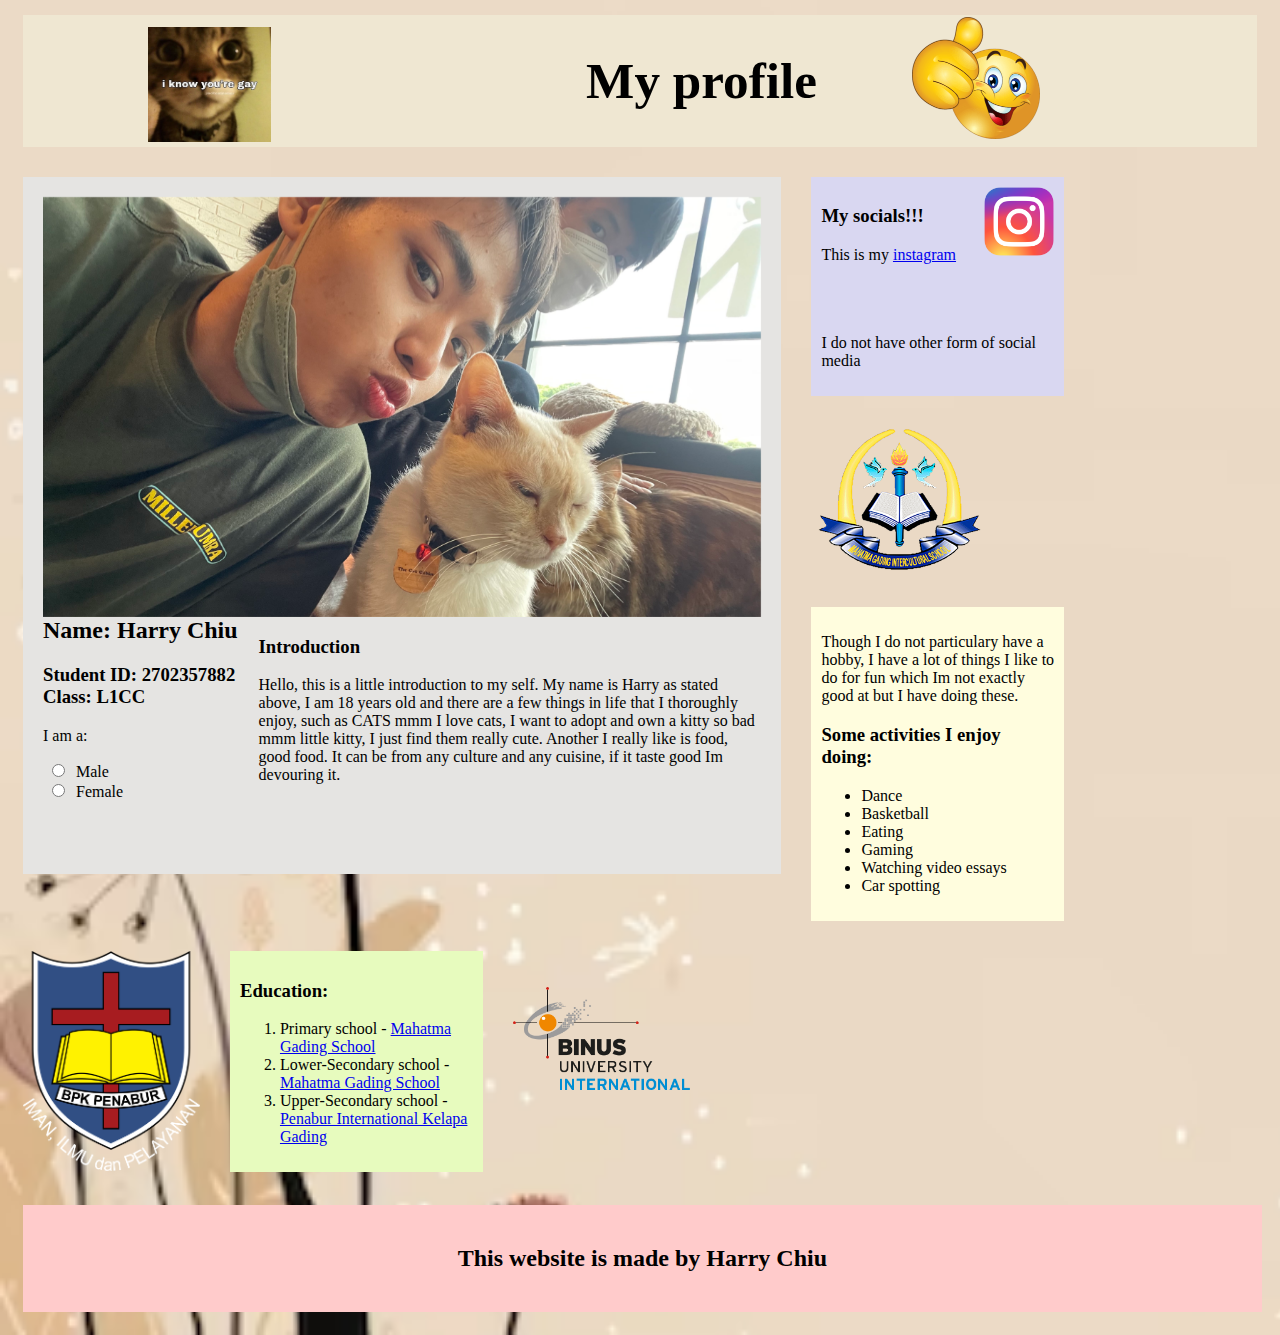
<file: aboutharry.html>
<!DOCTYPE html>
<html>
<head>

	<meta name="viewport" content="width=device-width, intial-width=1.0">
	
<style>

body{
	
}

* {
	box-sizing: border-box;
}

.main {
	float: left;
	text-align: left;
	width: 60%;
	height: auto;
	background-color: #E5E4E2;
	padding: 20px;
	border: px outset black;
	margin: 15px;
	position: relative;
}

.me {
	float:right; 
	object-fit: contain; 
	width: 100%; 
	height: auto
	transition: .5 ease; 
	backface-visibility: hidden; 
	opacity: 1; 
	display: block;
}

.main:hover .me {
	opacity: 0.5;
}

.main:hover .mid {
	opacity: 1;
}

.fill {
	width: 98%;
	height: auto;
	background-color: #FFCBCB;
	float: left;
	padding: 20px;
	margin: 15px;
	text-align: center;
}

.left {
	width:20%;
	height: auto;
	background-color: #D9D7F1;
	float:left;
	padding: 10px;
	border: px outset black;
	margin: 15px;
	
}

.hobby {
	width: 20%;
	height:auto;
	background-color: #FFFDDE;
	float: left ;
	padding: 10px;
	margin: 15px;
	border: ;
}

.edu {
	width: 20%;
	height:auto;
	background-color: #E7FBBE;
	float: left ;
	padding: 10px;
	margin: 15px;
	border: ;
}

.mid {
	transition: .5 ease;
	opacity: 0;
	position: absolute;
	top: 25%;
	left: 50%;
	text-align: center;
	transform: translate(-50%, -50%);
	-ms- transform: translate(-50%, -50%);
}

.txt {
	background-color: #04AA6D;
	color: white;
	font-size:16px;
	padding: 16px 32px;
}

@media only screen and (max-width: 620px) {
  .me, .main, .txt,.mid, .edu, .hobby, .left, .fill, .prf{
    width: 100%;
  }
}
</style>

</head>

<body style="background-image: url('BG1.avif'); background-repeat:no-repeat; background-size:cover; background-position:fixed;">


<div class="prf" style="float:center; width:auto; background-color:#efe7d2 ; font-family: Verdana; text-align:center; padding:2px; margin: 15px;">
	<img src="gaycat.jpg" style="width:10%;left:10%; height:auto; object-fit: cover; float:left; position: relative;top:10px">
	<img src="Thumbsup_emoji.png" style="position:absolute; right:240px; width:10%">
	<h1 style="font-size:4vw">My profile</h1>
</div>
	
<div style="overflow:auto">

	<div class="main">
		<img src="menkit.jpg" class="me">
		<div class="mid">
			<div class="txt">Harry</div>
		</div>
		<div style="float:right; width: 70%;"><p style="float: right;"> </br>
		<h3>Introduction</h3>
		<p>Hello, this is a little introduction to my self. 
		My name is Harry as stated above, I am 18 years old and there are a few things in life that I 
		thoroughly enjoy, such as CATS mmm I love cats, I want to adopt and own a kitty so bad mmm
		little kitty, I just find them really cute. 
		Another I really like is food, good food. It can be from any culture and any cuisine, if it taste good
		Im devouring it. 
		</p></br></br></br> </div> 
		<h2>Name: Harry Chiu</h2>
		<h3>Student ID: 2702357882 <br> Class: L1CC</h3>
		<form>
			<p>I am a: </p>
			&nbsp;<input type="radio" id="Male" name="one">
			&nbsp;<label for="Male">Male</label></br>
			&nbsp;<input type="radio" id="Female" name="one">
			&nbsp;<label for="Female">Female</label>
		</form>
	</div>
	
	
	<div class="left">
		<img src="Ig.jpg" style="width:30%;float:right;object-fit:contain;">
		<h3>My socials!!!</h3>
		<p>This is my <a href="https://instagram.com/harryc_u?igshid=MzRlODBiNWFlZA==" target="blank">instagram</a></p>
		<p></br></br></br>I do not have other form of social media</p>
	</div>
	
	<div style="float: left; width:14%; margin: 15px;">
		<img src="MGS.png" style="float:center;width:100%;height;100%;object-fit:contain;">
	</div>
	
	<div class="hobby">
		<p>Though I do not particulary have a hobby, I have a lot of things I like to do for fun
		which Im not exactly good at but I have doing these.</p>
		<h3>Some activities I enjoy doing:</h3>
		<ul>
			<li>Dance</li>
			<li>Basketball</li>
			<li>Eating</li>
			<li>Gaming</li>
			<li>Watching video essays</li>
			<li>Car spotting</li>
		</ul>
	</div>
	
	<div style="float: left; width:14%; margin: 15px;">
		<img src="PNBR.png" style="float:center;width:100%;height;100%;object-fit:contain;">
	</div>
	
	<div class="edu">
		<h3>Education:</h3>
		<ol>
			<li>Primary school - <a href="https://mgs-jkt.sch.id/" target="blank">Mahatma Gading School </a></li>
			<li>Lower-Secondary school - <a href="https://mgs-jkt.sch.id/" target="blank">Mahatma Gading School </a></li>
			<li>Upper-Secondary school - <a href="https://www.penabur-inter.sch.id/" target="blank">Penabur International Kelapa Gading</a></li>
		</ol>
	</div>
	
	<div style="float: left; width:14%; margin: 15px;">
			</br></br>
		<img src="BINUS.png" style="float:center;width:100%;height;100%;object-fit:contain;">
	</div>
	
	<div class="fill">
		<h2>This website is made by Harry Chiu</h2>
		
	</div>

</div>
	
</body>
</html>
</file>
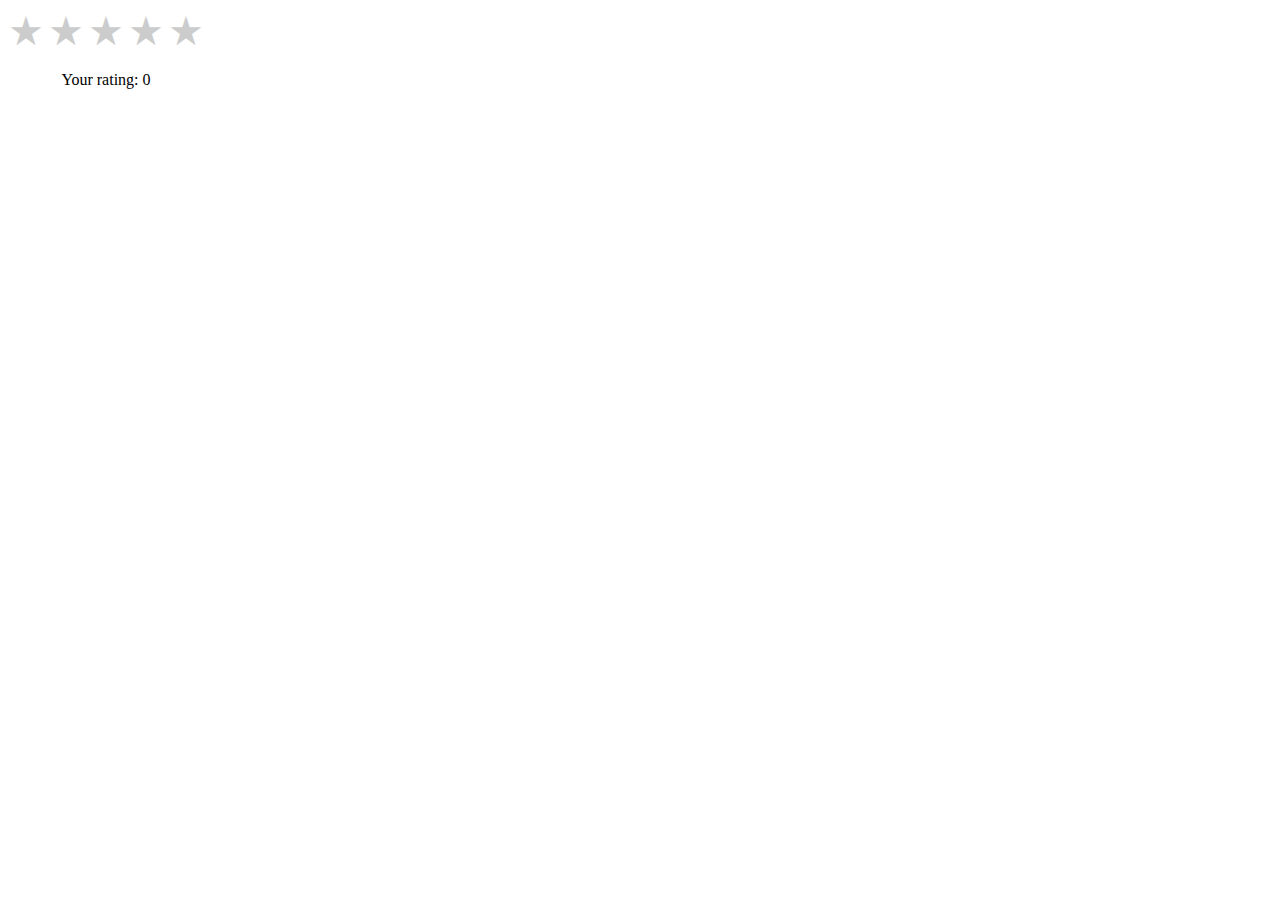
<file: review.html>
<!DOCTYPE html>
<html lang="en">
<head>
    <meta charset="UTF-8">
    <meta name="viewport" content="width=device-width, initial-scale=1.0">
    <title>Dynamic Rating System</title>
    <link rel="stylesheet" href="WADS_Assignment2_HarryChiu.css">
</head>
<body>

    <div class="rating-system">
        <span class="star" data-value="1">&#9733;</span>
        <span class="star" data-value="2">&#9733;</span>
        <span class="star" data-value="3">&#9733;</span>
        <span class="star" data-value="4">&#9733;</span>
        <span class="star" data-value="5">&#9733;</span>
        <p>Your rating: <span id="rating-value">0</span></p>
    </div>

    <script src="script.js"></script>
</body>
</html>
</file>
<file: WADS_Assignment2_HarryChiu.css>
header{
}

.headerbox{
	display: flex;
	justify-content: space-between;
	align-items: center;
	background-color: #FFFFFF;
	width:100%;
	height:14vh;
	margin: 0;
}

.navbar{
	background-color: ;
	display: flex;
}

.nav-ul{
	display: flex;
	list-style-type: none;
	margin: 0vh 0vw;

}

.nav-ul li{
	margin-right: 2vw;
	margin-left: 2vw;
	font-size: 2vw;
}

.nav-ul li a{
	color: black;
	font-family:Comfortaa ;
	text-decoration: none;	
	font-weight: bold;
}

.body-one{
	width:auto;
	height:65vh;
	background-color: #008BB0;
	background-image: linear-gradient(to right, rgba(0, 0, 0, 0.4), transparent), url('mainpic1.webp');
	background-attachment: scroll;
	background-repeat: no-repeat;
	background-size: 110%;
	background-position: 40% 45%;
	overflow: hidden;
	margin: 10px;
    display: flex; 
    align-items: center; 
    justify-content: center; 
}

.body-one-text {
    display: flex; 
    flex-direction: column; 
    text-align: center; 
}

.body-one h1{
	color: white;
}

.body-two{
	width:auto;
	height:auto;
	margin: 10px;
}

.body-two-text {
    display: flex; 
    flex-direction: column; 
    text-align: center; 
}

.body-two h1{
	color: black;
}

.body-three{
	width:auto;
	height:80vh;
	background-color: #FFFFFF;
	background-image: linear-gradient(to right, rgba(0, 0, 0, 0.1), transparent), url('newrelease.webp');
	background-attachment: scroll;
	background-repeat: no-repeat;
	background-size: 40%;
	background-position: 50% 50%;
	overflow: hidden;
	margin: 10px;
}


.rating-system {
    display: inline-block;
    text-align: center;
}

.star {
    font-size: 40px;
    cursor: pointer;
    color: #ccc; /* Default color */
}

.star:hover,
.star:hover ~ .star {
    color: gold; /* Color when hovering */
}

.star.selected {
    color: gold; /* Color for selected stars */
}
</file>
